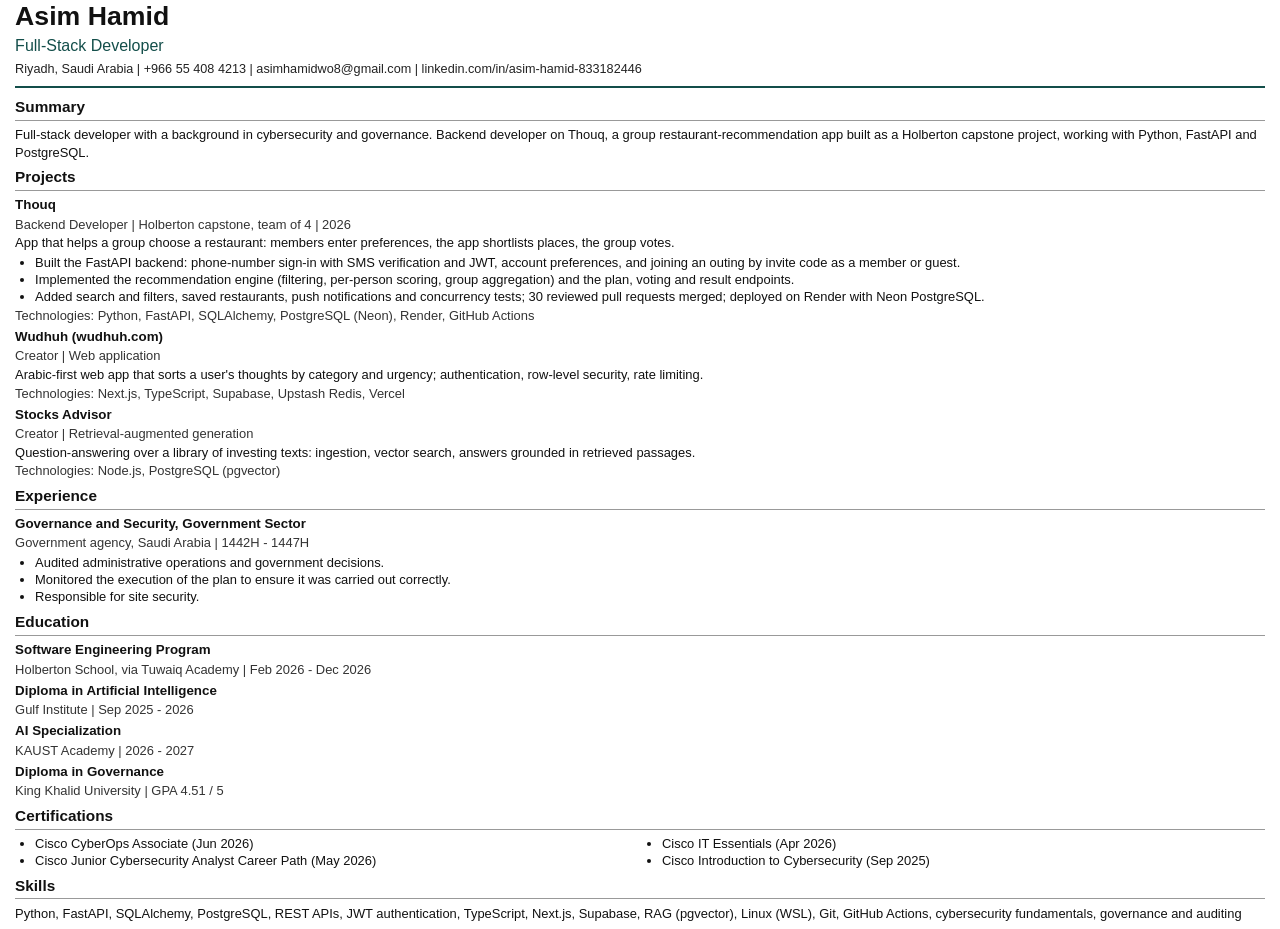
<file: _cv/asim.html>
<!doctype html><html lang="en" dir="ltr"><head><meta charset="utf-8"><title>Asim Hamid - CV</title>
<link rel="stylesheet" href="../cv.css"></head><body>
<header><h1>Asim Hamid</h1><p class="title">Full-Stack Developer</p><p class="contact">Riyadh, Saudi Arabia | +966 55 408 4213 | asimhamidwo8@gmail.com | linkedin.com/in/asim-hamid-833182446</p></header>
<section><h2>Summary</h2><p>Full-stack developer with a background in cybersecurity and governance. Backend developer on Thouq, a group restaurant-recommendation app built as a Holberton capstone project, working with Python, FastAPI and PostgreSQL.</p></section>
<section><h2>Projects</h2><div class="item"><h3>Thouq</h3><p class="meta">Backend Developer | Holberton capstone, team of 4 | 2026</p><p>App that helps a group choose a restaurant: members enter preferences, the app shortlists places, the group votes.</p><ul><li>Built the FastAPI backend: phone-number sign-in with SMS verification and JWT, account preferences, and joining an outing by invite code as a member or guest.</li><li>Implemented the recommendation engine (filtering, per-person scoring, group aggregation) and the plan, voting and result endpoints.</li><li>Added search and filters, saved restaurants, push notifications and concurrency tests; 30 reviewed pull requests merged; deployed on Render with Neon PostgreSQL.</li></ul><p class="tech">Technologies: Python, FastAPI, SQLAlchemy, PostgreSQL (Neon), Render, GitHub Actions</p></div><div class="item"><h3>Wudhuh (wudhuh.com)</h3><p class="meta">Creator | Web application</p><p>Arabic-first web app that sorts a user's thoughts by category and urgency; authentication, row-level security, rate limiting.</p><p class="tech">Technologies: Next.js, TypeScript, Supabase, Upstash Redis, Vercel</p></div><div class="item"><h3>Stocks Advisor</h3><p class="meta">Creator | Retrieval-augmented generation</p><p>Question-answering over a library of investing texts: ingestion, vector search, answers grounded in retrieved passages.</p><p class="tech">Technologies: Node.js, PostgreSQL (pgvector)</p></div></section>
<section><h2>Experience</h2><div class="item"><h3>Governance and Security, Government Sector</h3><p class="meta">Government agency, Saudi Arabia | 1442H - 1447H</p><ul><li>Audited administrative operations and government decisions.</li><li>Monitored the execution of the plan to ensure it was carried out correctly.</li><li>Responsible for site security.</li></ul></div></section>
<section><h2>Education</h2><div class="item"><h3>Software Engineering Program</h3><p class="meta">Holberton School, via Tuwaiq Academy | Feb 2026 - Dec 2026</p></div><div class="item"><h3>Diploma in Artificial Intelligence</h3><p class="meta">Gulf Institute | Sep 2025 - 2026</p></div><div class="item"><h3>AI Specialization</h3><p class="meta">KAUST Academy | 2026 - 2027</p></div><div class="item"><h3>Diploma in Governance</h3><p class="meta">King Khalid University | GPA 4.51 / 5</p></div></section>
<section><h2>Certifications</h2><ul class="certs"><li>Cisco CyberOps Associate (Jun 2026)</li><li>Cisco Junior Cybersecurity Analyst Career Path (May 2026)</li><li>Cisco IT Essentials (Apr 2026)</li><li>Cisco Introduction to Cybersecurity (Sep 2025)</li></ul></section>
<section><h2>Skills</h2><p>Python, FastAPI, SQLAlchemy, PostgreSQL, REST APIs, JWT authentication, TypeScript, Next.js, Supabase, RAG (pgvector), Linux (WSL), Git, GitHub Actions, cybersecurity fundamentals, governance and auditing</p></section>
</body></html>
</file>
<file: cv.css>
/* السيرة الذاتية PDF: عمود واحد، نص عادي، بدون صور أو رسومات (ATS) */
*{box-sizing:border-box}
html,body{margin:0}
body{font:400 9.7pt/1.33 Arial,"Liberation Sans",Helvetica,sans-serif;color:#111;background:#fff;padding:0 4mm;text-align:left}
header{border-bottom:1.5pt solid #134E4A;padding-bottom:6pt;margin-bottom:7pt}
h1{font-size:20pt;line-height:1.2;margin:0}
.title{margin:2pt 0 0;font-size:12pt;font-weight:500;color:#134E4A}
.contact{margin:4pt 0 0;font-size:9.5pt;color:#222}
section{margin:0 0 5pt}
h2{font-size:11.5pt;line-height:1.3;margin:0 0 4pt;padding-bottom:2pt;border-bottom:.75pt solid #999;font-weight:700;break-after:avoid}
h3{font-size:10pt;line-height:1.35;margin:0;font-weight:700}
p{margin:1pt 0}
.meta{color:#333}
.tech{color:#333}
.item{margin:0 0 3pt;break-inside:avoid}
ul{margin:2pt 0 0;padding-left:15pt}
li{margin:0}

.certs{columns:2;column-gap:18pt;margin:2pt 0 0;padding-left:15pt}.certs li{break-inside:avoid}
</file>
